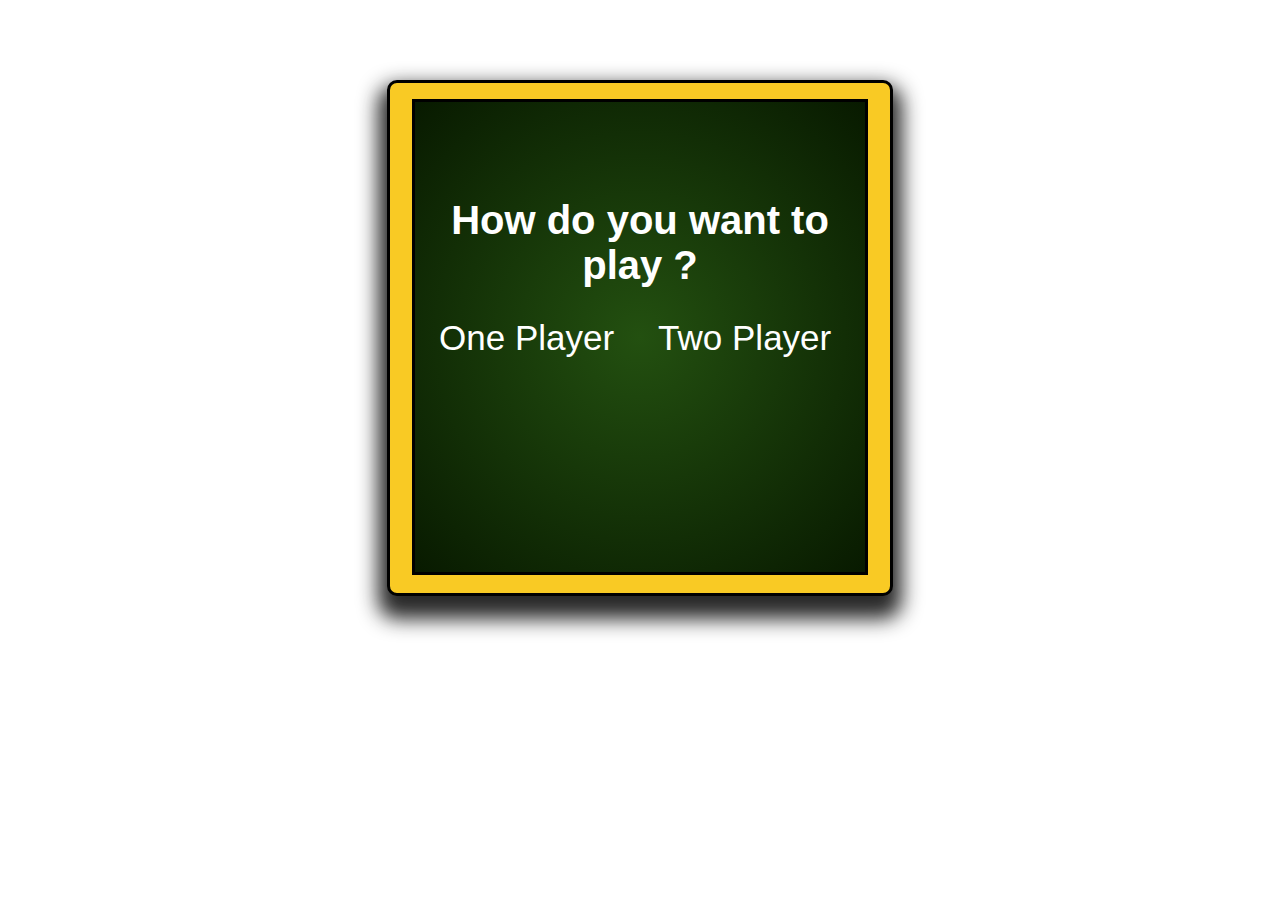
<file: index.html>
<!DOCTYPE html>
<html lang="en">
<head>
    <meta charset="UTF-8">
    <meta name="viewport" content="width=device-width, initial-scale=1.0">
    <link rel="stylesheet" href="style.css">
    <title>Document</title>
</head>
<body>
    <div class="content">
        <div class="section">
            <div class="start">
                <div class="ecran">
                    <h2>How do you want to play ?</h2>
                    <input type="checkbox" name="check" id="check">
                    <input type="checkbox" name="check" id="check_1">
                    <label for="check" class="boutton"><a href="One_player.html">One Player</a></label>
                    <label for="check_1" class="boutton"><a href="Two_player.html">Two Player</a></label>
                </div>
            </div>
            
            
        </div>
    </div>
</body>
</html>
</file>
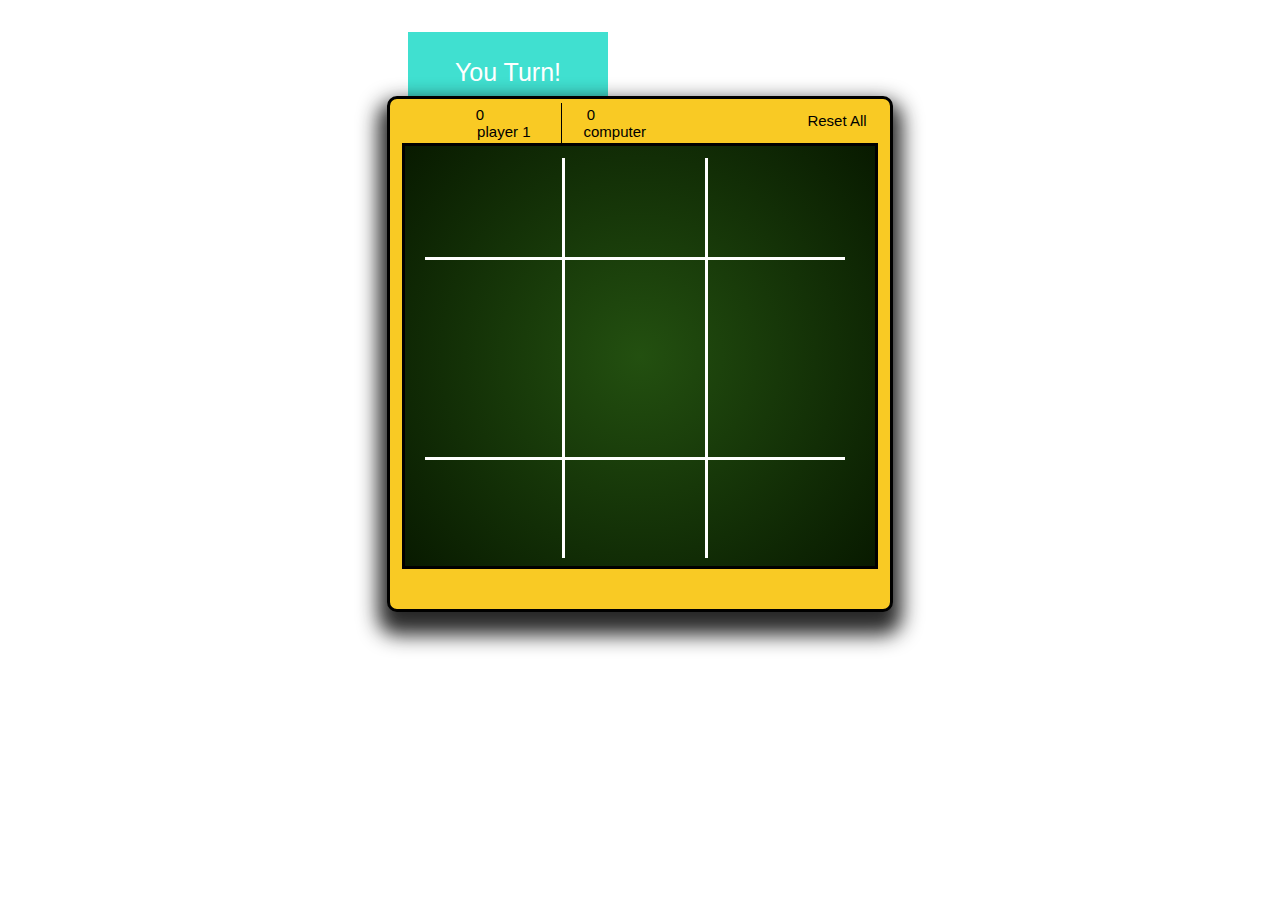
<file: one_player.html>
<!DOCTYPE html>
<html lang="en">
<head>
    <meta charset="UTF-8">
    <meta name="viewport" content="width=device-width, initial-scale=1.0">
    <link rel="stylesheet" href="style.css">
    <title>Document</title>
</head>
<body>
   <div class="content">
        <div class="note">You Turn!</div>
        <div class="One_player" id="test_1">
            <span class="one_1">0 <br> player 1</span>
            <span class="one_1">0 <br> computer</span>
            <span class="one_1">Reset All</span>
            <div class="ecran">
                <table>
                <tr>
                    <td></td>
                    <td></td>
                    <td></td>
                </tr>
                <tr>
                    <td></td>
                    <td></td>
                    <td></td>
                </tr>
                <tr>
                    <td></td>
                    <td></td>
                    <td></td>
                </tr>
            </table>
        </div>
    </div>  
   </div>
</body>
</html>
</file>
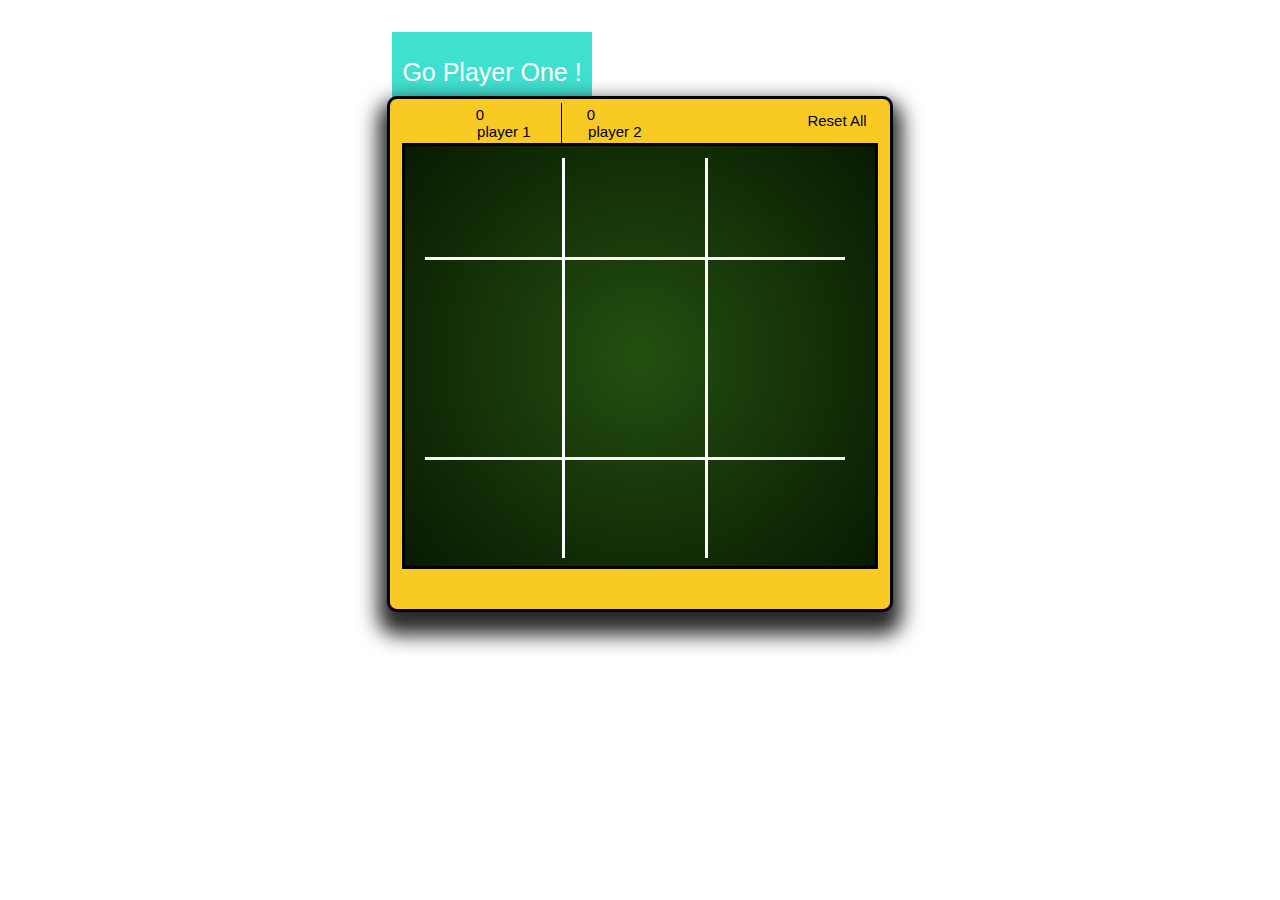
<file: Two_player.html>
<!DOCTYPE html>
<html lang="en">
<head>
    <meta charset="UTF-8">
    <meta name="viewport" content="width=device-width, initial-scale=1.0">
    <link rel="stylesheet" href="style.css">
    <title>Document</title>
</head>
<body>
    <div class="content">
        <div class="note_0">Go Player One !</div>
            <div class="Two_player" id="test_0">    
                <span class="one_1">0 <br> player 1</span>
                <span class="one_1">0 <br> player 2</span>
                <span class="one_1">Reset All</span>
                <div class="ecran">
                    <table>
                        <tr>
                            <td></td>
                            <td></td>
                            <td></td>
                        </tr>
                        <tr>
                            <td></td>
                            <td></td>
                            <td></td>
                        </tr>
                        <tr>
                            <td></td>
                            <td></td>
                            <td></td>
                        </tr>
                    </table>
                </div>
            <div>
    </div>
</body>
</html>
</file>
<file: style.css>
*{
    margin: 0px;
    padding: 0px;
}

section{width: 100%;}
.start,.One_player,.Two_player{
    margin: 5rem auto;
    border: solid;
    width: 500px;
    height: 510px;
    border-radius: 10px;
    background-color: #f9ca24;
    box-shadow:  0 14px 20px 9px rgba(17, 17, 17, 0.897);
}
.One_player,.Two_player{margin: 1rem auto;}
.ecran{
    border: solid;
    margin: 1rem auto;
    width: 450px;
    height: 470px;
    background: radial-gradient(circle,#235010,#081a00);
}
.ecran h2{
    color: white;
    font-size: 40px;
    margin-top: 6rem;
    line-height: 45px;
    text-align: center;
    font-family: 'Gill Sans', 'Gill Sans MT', Calibri, 'Trebuchet MS', sans-serif;
}
input[type=checkbox]{
    display: none;
}
label{
    font-family: Arial, Helvetica, sans-serif;
    color: white;
    margin-left: .5rem;
    margin-top: 2rem;
    padding: 1rem;
    font-size: 35px;
    line-height: 100px;
}
label:hover{
    border: dashed 2px;
    border-radius: 30%; 
}
a{
    text-decoration: none;
    color: white;
}

/* --------------------------one player & Two player----------------------------- */
.One_player,.Two_player{
    height: 510px;
    width: 500px;
}
.One_player .ecran,.Two_player .ecran{
    height: 420px;
    width: 470px;
    margin-top: 0px;
}
.One_player .one_1,.Two_player .one_1{
    padding: 3px;
    width: 100px;
    display: inline-block;
    font-size: 15px;
    text-align: center; 
    font-family: 'Trebuchet MS', 'Lucida Sans Unicode', 'Lucida Grande', 'Lucida Sans', Arial, sans-serif;
}
.One_player .one_1::first-letter{margin-right: 3rem;}
.Two_player .one_1::first-letter{margin-right: 3rem;}
.One_player .one_1:last-of-type::first-letter{margin-right: 0rem;}   
.Two_player .one_1:last-of-type::first-letter{margin-right: 0rem;}   
.One_player .one_1:last-of-type,.Two_player .one_1:last-of-type{
    float: right;
    margin-top: 10px;
}
.One_player .one_1:first-of-type{margin-left: 3.8rem;}
.Two_player .one_1:first-of-type{margin-left: 3.8rem;}
    

.One_player .one_1:nth-of-type(2),.Two_player .one_1:nth-of-type(2){
    border-left: solid 1px;
    margin-top: 4px;
}
.note,.note_0{
    position: relative;
    z-index: -20;
    top: 2rem;
    left: 29rem;
    width: 200px;
    height: 80px;
    text-align: center;
    font-size: 25px;
    line-height: 80px;
    color: white;
    font-family: 'Trebuchet MS', 'Lucida Sans Unicode', 'Lucida Grande', 'Lucida Sans', Arial, sans-serif;
    background-color: turquoise;
}
.note{left:28rem;}
table{
    height: 400px;
    width: 420px;
    border-collapse: collapse;
    color: white;
    margin: 12px;
    margin-left: 20px;
}
td{
    border: solid; 
    width: 50px;
}
tr:first-of-type td{border-top: none;border-left: none;}
tr:nth-of-type(2) td{border-left: none;border-bottom: none;}
tr:last-of-type td{border-bottom: none;border-left: none;}
tr:first-of-type td:last-of-type{border-right: none;}
tr:last-of-type td:last-of-type{border-right: none;}
tr:nth-last-of-type(2) td:last-of-type{border-right: none;}




@media (max-width:1350px){
    .note{left: 26.5rem;}
    .note_0{display: 23.5rem;}
}
@media (max-width:1300px){
    .note{left: 25.5rem;}
    .note_0{left: 24.5rem;}
}
@media (max-width:1180px){
    .note{left: 21.5rem;}
    .note_0{left: 22rem;}
}
@media (max-width:1080px){
    .note{left: 20.5rem;}
    .note_0{left: 19.4rem;}
}
@media (max-width:980px){
    .note{left: 15.5rem;}
    .note_0{left: 15.4rem;}
}
@media (max-width:930px){
    .note{left: 15.5rem;}
    .note_0{left: 13.4rem;}
}

@media (max-width:858px){
    .start,.One_player,.Two_player{
        width: 400px;
        height: 440px;
    }
    .ecran{
        width: 360px;
        height: 390px;
        margin: 1rem auto;
    }
    .One_player .ecran,.Two_player .ecran{
        height: 380px;
        width: 380px;
    }
    label{
        font-size: 20px;
        margin-left: 2rem;
    }
    .ecran h2{
        font-size: 35px;
        margin-top: 6rem;
        line-height: 40px;
    }
    table{
        height: 360px;
        width: 360px;
        margin-left: 5px;
    }
    .note{left: 4rem;}
    .note_0{left: 4.4rem;}
    .One_player .one_1:first-of-type{margin-left: 1rem;}
    .Two_player .one_1:first-of-type{margin-left: 1rem;}
}
</file>
